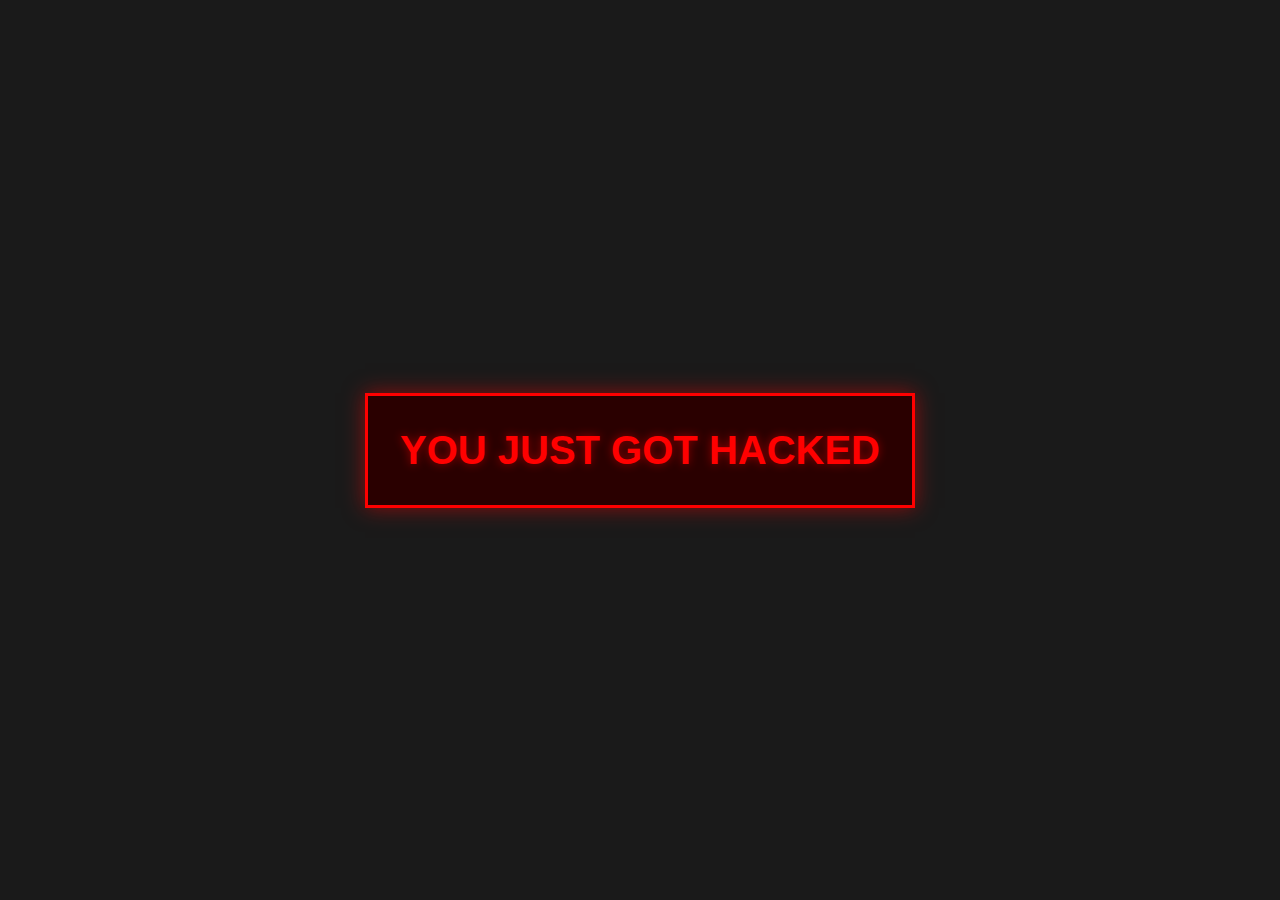
<file: index.html>
<!DOCTYPE html>
<html lang="en">
<head>
    <meta charset="UTF-8">
    <title>Warning Message</title>
    <link rel="stylesheet" href="styles.css">
</head>
<body>
    <div class="warning-container">
        <div class="message" id="message"></div>
    </div>
    <script src="script.js"></script>
</body>
</html>
</file>
<file: styles.css>
body {
    margin: 0;
    height: 100vh;
    display: flex;
    justify-content: center;
    align-items: center;
    background-color: #1a1a1a;
    font-family: 'Arial', sans-serif;
}

.warning-container {
    padding: 2rem;
    border: 3px solid #ff0000;
    background-color: #2a0000;
    box-shadow: 0 0 20px rgba(255, 0, 0, 0.5);
}

.message {
    color: #ff0000;
    font-size: 2.5rem;
    font-weight: bold;
    text-align: center;
    text-shadow: 0 0 10px rgba(255, 0, 0, 0.5);
    opacity: 0;
    transition: opacity 0.5s ease-in-out;
}

.visible {
    opacity: 1;
}
</file>
